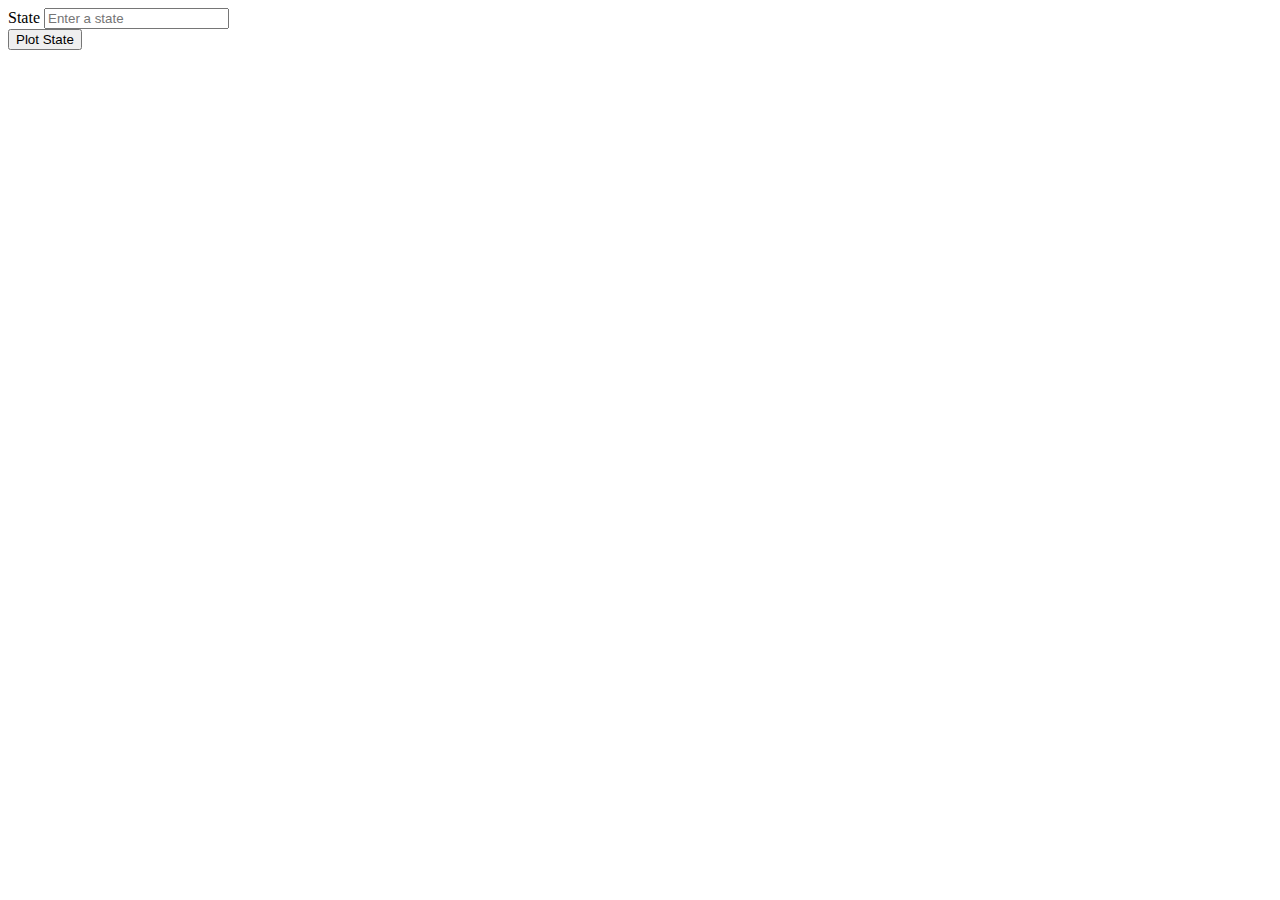
<file: plot.html>
<!DOCTYPE html>
<html lang="en">

<head>
  <meta charset="UTF-8">
  <meta name="viewport" content="width=device-width, initial-scale=1.0">
  <meta http-equiv="X-UA-Compatible" content="ie=edge">
  <title>State</title>
  <script src="https://cdn.plot.ly/plotly-latest.min.js"></script>
</head>

<body>
  <form class="form-inline">
    <div class="form-group">
      <label for="stateInput">State</label>
      <input type="text" class="form-control" id="stateInput" placeholder="Enter a state">
    </div>
    <button id="submit" type="submit" class="btn btn-default">Plot State</button>
  </form>
  <div id="plot"></div>
  <script src="cesar.js"></script>
</body>

</html>
</file>
